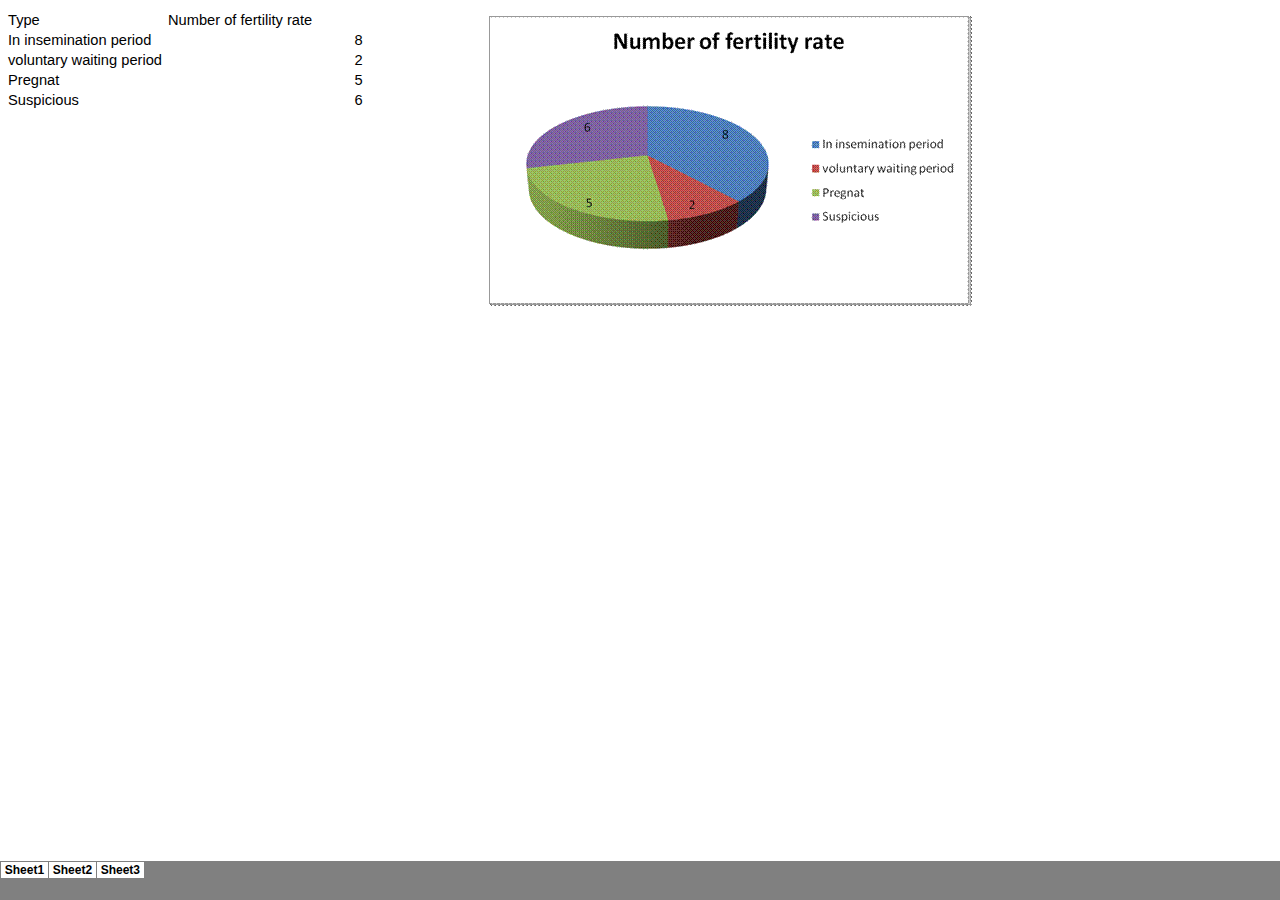
<file: picture/pie chart.htm>
<html xmlns:v="urn:schemas-microsoft-com:vml"
xmlns:o="urn:schemas-microsoft-com:office:office"
xmlns:x="urn:schemas-microsoft-com:office:excel"
xmlns="http://www.w3.org/TR/REC-html40">

<head>
<meta name="Excel Workbook Frameset">
<meta http-equiv=Content-Type content="text/html; charset=windows-1252">
<meta name=ProgId content=Excel.Sheet>
<meta name=Generator content="Microsoft Excel 12">
<link rel=File-List href="pie%20chart_files/filelist.xml">
<![if !supportTabStrip]>
<link id="shLink" href="pie%20chart_files/sheet001.htm">
<link id="shLink" href="pie%20chart_files/sheet002.htm">
<link id="shLink" href="pie%20chart_files/sheet003.htm">

<link id="shLink">

<script language="JavaScript">
<!--
 var c_lTabs=3;

 var c_rgszSh=new Array(c_lTabs);
 c_rgszSh[0] = "Sheet1";
 c_rgszSh[1] = "Sheet2";
 c_rgszSh[2] = "Sheet3";



 var c_rgszClr=new Array(8);
 c_rgszClr[0]="window";
 c_rgszClr[1]="buttonface";
 c_rgszClr[2]="windowframe";
 c_rgszClr[3]="windowtext";
 c_rgszClr[4]="threedlightshadow";
 c_rgszClr[5]="threedhighlight";
 c_rgszClr[6]="threeddarkshadow";
 c_rgszClr[7]="threedshadow";

 var g_iShCur;
 var g_rglTabX=new Array(c_lTabs);

function fnGetIEVer()
{
 var ua=window.navigator.userAgent
 var msie=ua.indexOf("MSIE")
 if (msie>0 && window.navigator.platform=="Win32")
  return parseInt(ua.substring(msie+5,ua.indexOf(".", msie)));
 else
  return 0;
}

function fnBuildFrameset()
{
 var szHTML="<frameset rows=\"*,18\" border=0 width=0 frameborder=no framespacing=0>"+
  "<frame src=\""+document.all.item("shLink")[0].href+"\" name=\"frSheet\" noresize>"+
  "<frameset cols=\"54,*\" border=0 width=0 frameborder=no framespacing=0>"+
  "<frame src=\"\" name=\"frScroll\" marginwidth=0 marginheight=0 scrolling=no>"+
  "<frame src=\"\" name=\"frTabs\" marginwidth=0 marginheight=0 scrolling=no>"+
  "</frameset></frameset><plaintext>";

 with (document) {
  open("text/html","replace");
  write(szHTML);
  close();
 }

 fnBuildTabStrip();
}

function fnBuildTabStrip()
{
 var szHTML=
  "<html><head><style>.clScroll {font:8pt Courier New;color:"+c_rgszClr[6]+";cursor:default;line-height:10pt;}"+
  ".clScroll2 {font:10pt Arial;color:"+c_rgszClr[6]+";cursor:default;line-height:11pt;}</style></head>"+
  "<body onclick=\"event.returnValue=false;\" ondragstart=\"event.returnValue=false;\" onselectstart=\"event.returnValue=false;\" bgcolor="+c_rgszClr[4]+" topmargin=0 leftmargin=0><table cellpadding=0 cellspacing=0 width=100%>"+
  "<tr><td colspan=6 height=1 bgcolor="+c_rgszClr[2]+"></td></tr>"+
  "<tr><td style=\"font:1pt\">&nbsp;<td>"+
  "<td valign=top id=tdScroll class=\"clScroll\" onclick=\"parent.fnFastScrollTabs(0);\" onmouseover=\"parent.fnMouseOverScroll(0);\" onmouseout=\"parent.fnMouseOutScroll(0);\"><a>&#171;</a></td>"+
  "<td valign=top id=tdScroll class=\"clScroll2\" onclick=\"parent.fnScrollTabs(0);\" ondblclick=\"parent.fnScrollTabs(0);\" onmouseover=\"parent.fnMouseOverScroll(1);\" onmouseout=\"parent.fnMouseOutScroll(1);\"><a>&lt</a></td>"+
  "<td valign=top id=tdScroll class=\"clScroll2\" onclick=\"parent.fnScrollTabs(1);\" ondblclick=\"parent.fnScrollTabs(1);\" onmouseover=\"parent.fnMouseOverScroll(2);\" onmouseout=\"parent.fnMouseOutScroll(2);\"><a>&gt</a></td>"+
  "<td valign=top id=tdScroll class=\"clScroll\" onclick=\"parent.fnFastScrollTabs(1);\" onmouseover=\"parent.fnMouseOverScroll(3);\" onmouseout=\"parent.fnMouseOutScroll(3);\"><a>&#187;</a></td>"+
  "<td style=\"font:1pt\">&nbsp;<td></tr></table></body></html>";

 with (frames['frScroll'].document) {
  open("text/html","replace");
  write(szHTML);
  close();
 }

 szHTML =
  "<html><head>"+
  "<style>A:link,A:visited,A:active {text-decoration:none;"+"color:"+c_rgszClr[3]+";}"+
  ".clTab {cursor:hand;background:"+c_rgszClr[1]+";font:9pt Arial;padding-left:3px;padding-right:3px;text-align:center;}"+
  ".clBorder {background:"+c_rgszClr[2]+";font:1pt;}"+
  "</style></head><body onload=\"parent.fnInit();\" onselectstart=\"event.returnValue=false;\" ondragstart=\"event.returnValue=false;\" bgcolor="+c_rgszClr[4]+
  " topmargin=0 leftmargin=0><table id=tbTabs cellpadding=0 cellspacing=0>";

 var iCellCount=(c_lTabs+1)*2;

 var i;
 for (i=0;i<iCellCount;i+=2)
  szHTML+="<col width=1><col>";

 var iRow;
 for (iRow=0;iRow<6;iRow++) {

  szHTML+="<tr>";

  if (iRow==5)
   szHTML+="<td colspan="+iCellCount+"></td>";
  else {
   if (iRow==0) {
    for(i=0;i<iCellCount;i++)
     szHTML+="<td height=1 class=\"clBorder\"></td>";
   } else if (iRow==1) {
    for(i=0;i<c_lTabs;i++) {
     szHTML+="<td height=1 nowrap class=\"clBorder\">&nbsp;</td>";
     szHTML+=
      "<td id=tdTab height=1 nowrap class=\"clTab\" onmouseover=\"parent.fnMouseOverTab("+i+");\" onmouseout=\"parent.fnMouseOutTab("+i+");\">"+
      "<a href=\""+document.all.item("shLink")[i].href+"\" target=\"frSheet\" id=aTab>&nbsp;"+c_rgszSh[i]+"&nbsp;</a></td>";
    }
    szHTML+="<td id=tdTab height=1 nowrap class=\"clBorder\"><a id=aTab>&nbsp;</a></td><td width=100%></td>";
   } else if (iRow==2) {
    for (i=0;i<c_lTabs;i++)
     szHTML+="<td height=1></td><td height=1 class=\"clBorder\"></td>";
    szHTML+="<td height=1></td><td height=1></td>";
   } else if (iRow==3) {
    for (i=0;i<iCellCount;i++)
     szHTML+="<td height=1></td>";
   } else if (iRow==4) {
    for (i=0;i<c_lTabs;i++)
     szHTML+="<td height=1 width=1></td><td height=1></td>";
    szHTML+="<td height=1 width=1></td><td></td>";
   }
  }
  szHTML+="</tr>";
 }

 szHTML+="</table></body></html>";
 with (frames['frTabs'].document) {
  open("text/html","replace");
  charset=document.charset;
  write(szHTML);
  close();
 }
}

function fnInit()
{
 g_rglTabX[0]=0;
 var i;
 for (i=1;i<=c_lTabs;i++)
  with (frames['frTabs'].document.all.tbTabs.rows[1].cells[fnTabToCol(i-1)])
   g_rglTabX[i]=offsetLeft+offsetWidth-6;
}

function fnTabToCol(iTab)
{
 return 2*iTab+1;
}

function fnNextTab(fDir)
{
 var iNextTab=-1;
 var i;

 with (frames['frTabs'].document.body) {
  if (fDir==0) {
   if (scrollLeft>0) {
    for (i=0;i<c_lTabs&&g_rglTabX[i]<scrollLeft;i++);
    if (i<c_lTabs)
     iNextTab=i-1;
   }
  } else {
   if (g_rglTabX[c_lTabs]+6>offsetWidth+scrollLeft) {
    for (i=0;i<c_lTabs&&g_rglTabX[i]<=scrollLeft;i++);
    if (i<c_lTabs)
     iNextTab=i;
   }
  }
 }
 return iNextTab;
}

function fnScrollTabs(fDir)
{
 var iNextTab=fnNextTab(fDir);

 if (iNextTab>=0) {
  frames['frTabs'].scroll(g_rglTabX[iNextTab],0);
  return true;
 } else
  return false;
}

function fnFastScrollTabs(fDir)
{
 if (c_lTabs>16)
  frames['frTabs'].scroll(g_rglTabX[fDir?c_lTabs-1:0],0);
 else
  if (fnScrollTabs(fDir)>0) window.setTimeout("fnFastScrollTabs("+fDir+");",5);
}

function fnSetTabProps(iTab,fActive)
{
 var iCol=fnTabToCol(iTab);
 var i;

 if (iTab>=0) {
  with (frames['frTabs'].document.all) {
   with (tbTabs) {
    for (i=0;i<=4;i++) {
     with (rows[i]) {
      if (i==0)
       cells[iCol].style.background=c_rgszClr[fActive?0:2];
      else if (i>0 && i<4) {
       if (fActive) {
        cells[iCol-1].style.background=c_rgszClr[2];
        cells[iCol].style.background=c_rgszClr[0];
        cells[iCol+1].style.background=c_rgszClr[2];
       } else {
        if (i==1) {
         cells[iCol-1].style.background=c_rgszClr[2];
         cells[iCol].style.background=c_rgszClr[1];
         cells[iCol+1].style.background=c_rgszClr[2];
        } else {
         cells[iCol-1].style.background=c_rgszClr[4];
         cells[iCol].style.background=c_rgszClr[(i==2)?2:4];
         cells[iCol+1].style.background=c_rgszClr[4];
        }
       }
      } else
       cells[iCol].style.background=c_rgszClr[fActive?2:4];
     }
    }
   }
   with (aTab[iTab].style) {
    cursor=(fActive?"default":"hand");
    color=c_rgszClr[3];
   }
  }
 }
}

function fnMouseOverScroll(iCtl)
{
 frames['frScroll'].document.all.tdScroll[iCtl].style.color=c_rgszClr[7];
}

function fnMouseOutScroll(iCtl)
{
 frames['frScroll'].document.all.tdScroll[iCtl].style.color=c_rgszClr[6];
}

function fnMouseOverTab(iTab)
{
 if (iTab!=g_iShCur) {
  var iCol=fnTabToCol(iTab);
  with (frames['frTabs'].document.all) {
   tdTab[iTab].style.background=c_rgszClr[5];
  }
 }
}

function fnMouseOutTab(iTab)
{
 if (iTab>=0) {
  var elFrom=frames['frTabs'].event.srcElement;
  var elTo=frames['frTabs'].event.toElement;

  if ((!elTo) ||
   (elFrom.tagName==elTo.tagName) ||
   (elTo.tagName=="A" && elTo.parentElement!=elFrom) ||
   (elFrom.tagName=="A" && elFrom.parentElement!=elTo)) {

   if (iTab!=g_iShCur) {
    with (frames['frTabs'].document.all) {
     tdTab[iTab].style.background=c_rgszClr[1];
    }
   }
  }
 }
}

function fnSetActiveSheet(iSh)
{
 if (iSh!=g_iShCur) {
  fnSetTabProps(g_iShCur,false);
  fnSetTabProps(iSh,true);
  g_iShCur=iSh;
 }
}

 window.g_iIEVer=fnGetIEVer();
 if (window.g_iIEVer>=4)
  fnBuildFrameset();
//-->
</script>
<![endif]><!--[if gte mso 9]><xml>
 <x:ExcelWorkbook>
  <x:ExcelWorksheets>
   <x:ExcelWorksheet>
    <x:Name>Sheet1</x:Name>
    <x:WorksheetSource HRef="pie%20chart_files/sheet001.htm"/>
   </x:ExcelWorksheet>
   <x:ExcelWorksheet>
    <x:Name>Sheet2</x:Name>
    <x:WorksheetSource HRef="pie%20chart_files/sheet002.htm"/>
   </x:ExcelWorksheet>
   <x:ExcelWorksheet>
    <x:Name>Sheet3</x:Name>
    <x:WorksheetSource HRef="pie%20chart_files/sheet003.htm"/>
   </x:ExcelWorksheet>
  </x:ExcelWorksheets>
  <x:Stylesheet HRef="pie%20chart_files/stylesheet.css"/>
  <x:WindowHeight>4635</x:WindowHeight>
  <x:WindowWidth>14295</x:WindowWidth>
  <x:WindowTopX>480</x:WindowTopX>
  <x:WindowTopY>105</x:WindowTopY>
  <x:ProtectStructure>False</x:ProtectStructure>
  <x:ProtectWindows>False</x:ProtectWindows>
 </x:ExcelWorkbook>
</xml><![endif]-->
</head>

<frameset rows="*,39" border=0 width=0 frameborder=no framespacing=0>
 <frame src="pie%20chart_files/sheet001.htm" name="frSheet">
 <frame src="pie%20chart_files/tabstrip.htm" name="frTabs" marginwidth=0 marginheight=0>
 <noframes>
  <body>
   <p>This page uses frames, but your browser doesn't support them.</p>
  </body>
 </noframes>
</frameset>
</html>
</file>
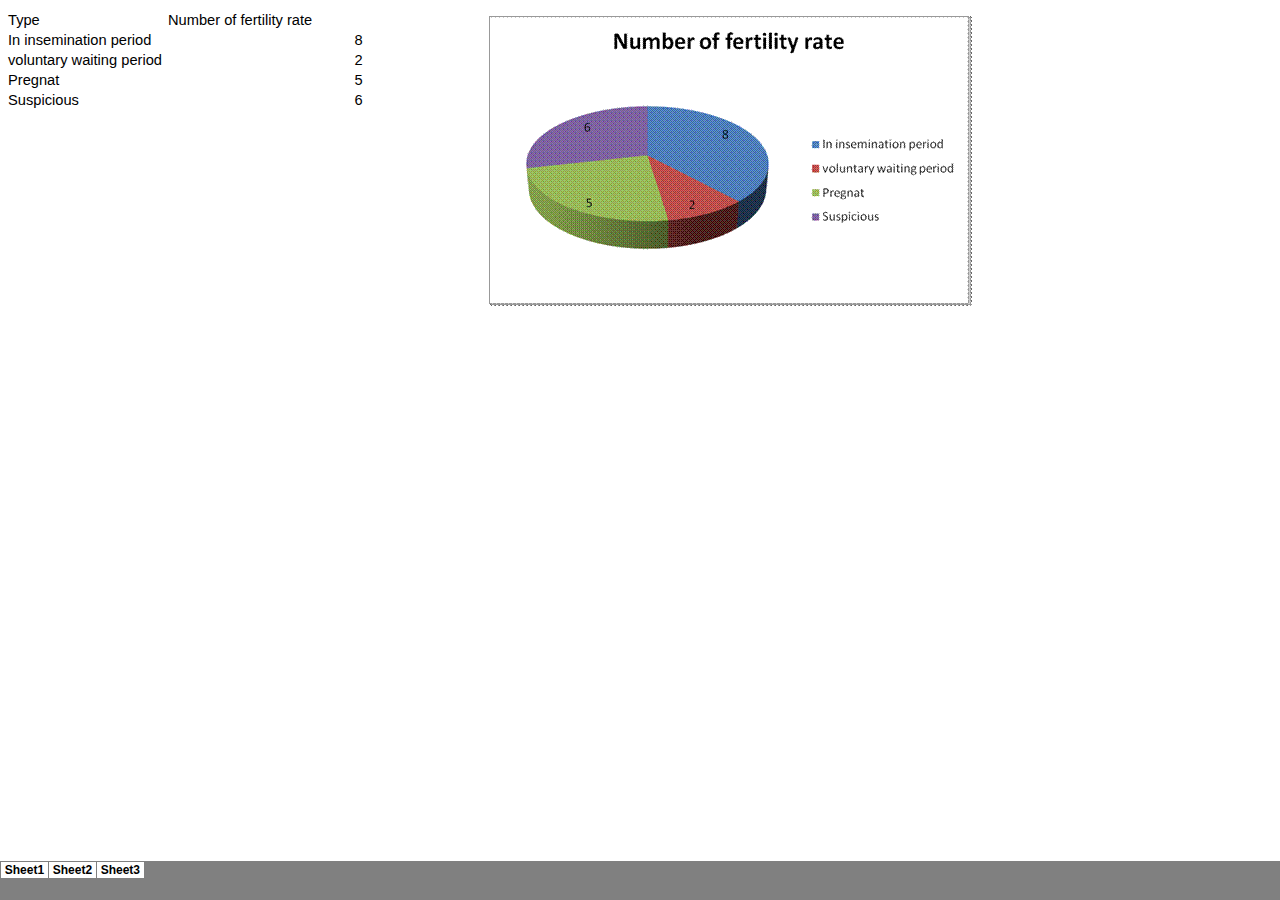
<file: picture/pie chart_files/sheet001.htm>
<html xmlns:v="urn:schemas-microsoft-com:vml"
xmlns:o="urn:schemas-microsoft-com:office:office"
xmlns:x="urn:schemas-microsoft-com:office:excel"
xmlns="http://www.w3.org/TR/REC-html40">

<head>
<meta http-equiv=Content-Type content="text/html; charset=windows-1252">
<meta name=ProgId content=Excel.Sheet>
<meta name=Generator content="Microsoft Excel 12">
<link id=Main-File rel=Main-File href="../pie%20chart.htm">
<link rel=File-List href=filelist.xml>
<!--[if !mso]>
<style>
v\:* {behavior:url(#default#VML);}
o\:* {behavior:url(#default#VML);}
x\:* {behavior:url(#default#VML);}
.shape {behavior:url(#default#VML);}
</style>
<![endif]-->
<link rel=Stylesheet href=stylesheet.css>
<style>
<!--table
	{mso-displayed-decimal-separator:"\.";
	mso-displayed-thousand-separator:"\,";}
@page
	{margin:.75in .7in .75in .7in;
	mso-header-margin:.3in;
	mso-footer-margin:.3in;}
-->
</style>
<![if !supportTabStrip]><script language="JavaScript">
<!--
function fnUpdateTabs()
 {
  if (parent.window.g_iIEVer>=4) {
   if (parent.document.readyState=="complete"
    && parent.frames['frTabs'].document.readyState=="complete")
   parent.fnSetActiveSheet(0);
  else
   window.setTimeout("fnUpdateTabs();",150);
 }
}

if (window.name!="frSheet")
 window.location.replace("../pie%20chart.htm");
else
 fnUpdateTabs();
//-->
</script>
<![endif]>
</head>

<body link=blue vlink=purple>

<table border=0 cellpadding=0 cellspacing=0 width=994 style='border-collapse:
 collapse;table-layout:fixed;width:746pt'>
 <col width=160 style='mso-width-source:userset;mso-width-alt:5851;width:120pt'>
 <col width=194 style='mso-width-source:userset;mso-width-alt:7094;width:146pt'>
 <col width=64 span=10 style='width:48pt'>
 <tr height=20 style='height:15.0pt'>
  <td height=20 width=160 style='height:15.0pt;width:120pt'>Type</td>
  <td width=194 style='width:146pt'>Number of fertility rate</td>
  <td width=64 style='width:48pt'></td>
  <td width=64 style='width:48pt' align=left valign=top><!--[if gte vml 1]><v:shapetype
   id="_x0000_t75" coordsize="21600,21600" o:spt="75" o:preferrelative="t"
   path="m@4@5l@4@11@9@11@9@5xe" filled="f" stroked="f">
   <v:stroke joinstyle="miter"/>
   <v:formulas>
    <v:f eqn="if lineDrawn pixelLineWidth 0"/>
    <v:f eqn="sum @0 1 0"/>
    <v:f eqn="sum 0 0 @1"/>
    <v:f eqn="prod @2 1 2"/>
    <v:f eqn="prod @3 21600 pixelWidth"/>
    <v:f eqn="prod @3 21600 pixelHeight"/>
    <v:f eqn="sum @0 0 1"/>
    <v:f eqn="prod @6 1 2"/>
    <v:f eqn="prod @7 21600 pixelWidth"/>
    <v:f eqn="sum @8 21600 0"/>
    <v:f eqn="prod @7 21600 pixelHeight"/>
    <v:f eqn="sum @10 21600 0"/>
   </v:formulas>
   <v:path o:extrusionok="f" gradientshapeok="t" o:connecttype="rect"/>
   <o:lock v:ext="edit" aspectratio="t"/>
  </v:shapetype><v:shape id="Chart_x0020_1" o:spid="_x0000_s1025" type="#_x0000_t75"
   style='position:absolute;margin-left:47.25pt;margin-top:6pt;width:361.5pt;
   height:217.5pt;z-index:1;visibility:visible' o:gfxdata="UEsDBBQABgAIAAAAIQCk8pWRHAEAAF4CAAATAAAAW0NvbnRlbnRfVHlwZXNdLnhtbIySy2rDMBRE
94X+g9C2WHKyKKXEzqJOl20p6QcI6fpBrAe6ipP8fa+dZJFCk6yEEDNnZtBiubc9GyBi513BZyLn
DJz2pnNNwX/W79kLZ5iUM6r3Dgp+AOTL8vFhsT4EQEZqhwVvUwqvUqJuwSoUPoCjl9pHqxJdYyOD
0hvVgJzn+bPU3iVwKUujBy8XnxQgdgbYl4rpQ1niSBNRwtxXXguy4uztqBmxBVch9J1WiULLwRlh
MfN13WkQVcTVpHoaVfJ/b90SC+V0zO5AXHY64YzXW0tNhIlqR5PZXkyGZ3gFtdr2ia321Pc4cYQe
b7T5gzpNJ0g5Nca2C3iFcH2uG7MYv3MRhjsGudi8Itk3DOdUcvod5S8AAAD//wMAUEsDBBQABgAI
AAAAIQA4/SH/1gAAAJQBAAALAAAAX3JlbHMvLnJlbHOkkMFqwzAMhu+DvYPRfXGawxijTi+j0Gvp
HsDYimMaW0Yy2fr2M4PBMnrbUb/Q94l/f/hMi1qRJVI2sOt6UJgd+ZiDgffL8ekFlFSbvV0oo4Eb
ChzGx4f9GRdb25HMsYhqlCwG5lrLq9biZkxWOiqY22YiTra2kYMu1l1tQD30/bPm3wwYN0x18gb4
5AdQl1tp5j/sFB2T0FQ7R0nTNEV3j6o9feQzro1iOWA14Fm+Q8a1a8+Bvu/d/dMb2JY5uiPbhG/k
tn4cqGU/er3pcvwCAAD//wMAUEsDBBQABgAIAAAAIQDJcGlErAEAAHQEAAAOAAAAZHJzL2Uyb0Rv
Yy54bWykVNtO5DAMfUfaf4jyvrSd5TJU06IVI1a8AA/sB1hpOo3UJJUTZsrfr5Om5SJWQsNL5dj1
OY59nM31qHu2l+iUNRUvTnPOpBG2UWZX8b9Ptz/XnDkPpoHeGlnxF+n4df3jZDM2WIIRnUVGEMaV
5Kh45/1QZpkTndTgTu0gDUVbixo8HXGXNQgHAtd9tsrzi8wNKKFxnZR+O0V4HbH9wd7Ivv8dKSZX
i1ZPlrB9fbbJQg3BjAlkPLRtnS/ucIoRtIfZHczZF+Lr88vV+ZRBoZgRUV+pvF3g66JYwBdnyPmV
n63z/xAXqc6PzMVFcfUp9Uy4Qxg6JW4RtGQaBNqKp96Y/Z83wUdMxdzvH5GppuIrzgxlVfymA/Ss
4Nnyx/tE8sfrfg44tkj9htK2bZoxHDFhDcpwNlacpPUSvkQKpRz9tzHFBCpm1HiVuejUvu+ShFoT
1BY8sGdUR/RAhDnQ8EQZrVSUOBopAXxp4Wh6SsitFc9aGj9tHcoePG2869TgOMMyqAbvmqiU7N2N
SSHLOakl9SMqMwmrV4QdGjQr6sP6xtFMz0X9DwAA//8DAFBLAwQUAAYACAAAACEAqxbNRrkAAAAi
AQAAGQAAAGRycy9fcmVscy9lMm9Eb2MueG1sLnJlbHOEj80KwjAQhO+C7xD2btN6EJEmvYjQq9QH
WNLtD7ZJyEaxb2/Qi4LgcXaYb3bK6jFP4k6BR2cVFFkOgqxx7Wh7BZfmtNmD4Ii2xclZUrAQQ6XX
q/JME8YU4mH0LBLFsoIhRn+Qks1AM3LmPNnkdC7MGJMMvfRortiT3Ob5ToZPBugvpqhbBaFuCxDN
4lPzf7brutHQ0ZnbTDb+qJBmwBATEENPUcFL8vtaZOlTkLqUX8v0EwAA//8DAFBLAwQUAAYACAAA
ACEAta/p5RgBAACKAQAADwAAAGRycy9kb3ducmV2LnhtbFSQy07DMBBF90j8gzVIbBB13KYtCnGq
CqkIsYhoYMPOOM4D/Khs06R8fZ22qOryzsy5c2fSRa8k2grrWqMpkFEESGhuylbXFD7eV/cPgJxn
umTSaEFhJxwssuurlCWl6fRabAtfo2CiXcIoNN5vEowdb4RibmQ2QodeZaxiPkhb49KyLpgricdR
NMOKtTpsaNhGPDWC/xS/KsSIc10si9X355fy+d2zfOOvu47S25t++QjIi96fh0/0S0lhDMMpgYcs
5OvlUvPGWFSthWv/QvhjvbJGIWs6CuFYbiSFCQw6ryonPIX5LCQ7dP4rsyiK5lPAg6s3R5bEJ5iQ
C5rMSTy9xCcknowPOD6nytIgzi/M9gAAAP//AwBQSwMEFAAGAAgAAAAhANwTYYFsAQAA1gIAABUA
AABkcnMvY2hhcnRzL2NoYXJ0MS54bWyckk1PwzAMhu9I/Icod9bC+JzoEGLihkAaIK4m9dpIaRIl
3mD/HifZpnJDnOrP57Wd3t59D0ZsMETtbCNPJ7UUaJVrte0a+fb6eHItRSSwLRhnsZFbjPJufnx0
q2aqh0BLDwoFQ2ycqUb2RH5WVVH1OECcOI+WcysXBiB2Q1e1Ab4YPpjqrK4vqwyROwD8AzCAtvv+
8Jd+t1pphQun1gNaKlMENEB8gdhrH+Wcl2uB8PSmPhcbMHwXWaWgAduVANqTt2UJ5g1SdqPxa7pI
VnD0UeqmdSnyfGGPivQGx4lq3OWNo/uAUJS2bk1Z1GucLh7SrbMIhO2DMy7E0WSMGVcld8zCDm2b
qdl6cbvesN9qp8V95lCbCO86Pluz/a102NcHbWmJRPycMeF7hBbDo3OEoYwOHT5B6LSN4rOR9eTq
Qgo+JxtS8GPlL+0TpT15UylWmVKcA4vF1p69tOBvcY7kufLvOP8BAAD//wMAUEsBAi0AFAAGAAgA
AAAhAKTylZEcAQAAXgIAABMAAAAAAAAAAAAAAAAAAAAAAFtDb250ZW50X1R5cGVzXS54bWxQSwEC
LQAUAAYACAAAACEAOP0h/9YAAACUAQAACwAAAAAAAAAAAAAAAABNAQAAX3JlbHMvLnJlbHNQSwEC
LQAUAAYACAAAACEAyXBpRKwBAAB0BAAADgAAAAAAAAAAAAAAAABMAgAAZHJzL2Uyb0RvYy54bWxQ
SwECLQAUAAYACAAAACEAqxbNRrkAAAAiAQAAGQAAAAAAAAAAAAAAAAAkBAAAZHJzL19yZWxzL2Uy
b0RvYy54bWwucmVsc1BLAQItABQABgAIAAAAIQC1r+nlGAEAAIoBAAAPAAAAAAAAAAAAAAAAABQF
AABkcnMvZG93bnJldi54bWxQSwECLQAUAAYACAAAACEA3BNhgWwBAADWAgAAFQAAAAAAAAAAAAAA
AABZBgAAZHJzL2NoYXJ0cy9jaGFydDEueG1sUEsFBgAAAAAGAAYAfQEAAPgHAAAAAA==
">
   <v:imagedata src="image001.png" o:title=""/>
   <o:lock v:ext="edit" aspectratio="f"/>
   <x:ClientData ObjectType="Pict">
    <x:SizeWithCells/>
    <x:CF>Bitmap</x:CF>
    <x:AutoPict/>
   </x:ClientData>
  </v:shape><v:shape id="Chart_x0020_2" o:spid="_x0000_s1026" type="#_x0000_t75"
   style='position:absolute;margin-left:45.75pt;margin-top:5.25pt;width:361.5pt;
   height:217.5pt;z-index:2;visibility:visible' o:gfxdata="UEsDBBQABgAIAAAAIQCk8pWRHAEAAF4CAAATAAAAW0NvbnRlbnRfVHlwZXNdLnhtbIySy2rDMBRE
94X+g9C2WHKyKKXEzqJOl20p6QcI6fpBrAe6ipP8fa+dZJFCk6yEEDNnZtBiubc9GyBi513BZyLn
DJz2pnNNwX/W79kLZ5iUM6r3Dgp+AOTL8vFhsT4EQEZqhwVvUwqvUqJuwSoUPoCjl9pHqxJdYyOD
0hvVgJzn+bPU3iVwKUujBy8XnxQgdgbYl4rpQ1niSBNRwtxXXguy4uztqBmxBVch9J1WiULLwRlh
MfN13WkQVcTVpHoaVfJ/b90SC+V0zO5AXHY64YzXW0tNhIlqR5PZXkyGZ3gFtdr2ia321Pc4cYQe
b7T5gzpNJ0g5Nca2C3iFcH2uG7MYv3MRhjsGudi8Itk3DOdUcvod5S8AAAD//wMAUEsDBBQABgAI
AAAAIQA4/SH/1gAAAJQBAAALAAAAX3JlbHMvLnJlbHOkkMFqwzAMhu+DvYPRfXGawxijTi+j0Gvp
HsDYimMaW0Yy2fr2M4PBMnrbUb/Q94l/f/hMi1qRJVI2sOt6UJgd+ZiDgffL8ekFlFSbvV0oo4Eb
ChzGx4f9GRdb25HMsYhqlCwG5lrLq9biZkxWOiqY22YiTra2kYMu1l1tQD30/bPm3wwYN0x18gb4
5AdQl1tp5j/sFB2T0FQ7R0nTNEV3j6o9feQzro1iOWA14Fm+Q8a1a8+Bvu/d/dMb2JY5uiPbhG/k
tn4cqGU/er3pcvwCAAD//wMAUEsDBBQABgAIAAAAIQA7yGB7sAEAAHkEAAAOAAAAZHJzL2Uyb0Rv
Yy54bWykVNtunDAQfa/Uf7D83gCbkAtaiKqsUvWlzUP7ASNjFkvYRmNnl/x9x8bQbJVK0eYFjc8w
54zn4u39pAd2kOiUNTUvLnLOpBG2VWZf89+/Hr/ccuY8mBYGa2TNX6Tj983nT9upxQqM6C0yojCu
IqDmvfdjlWVO9FKDu7CjNOTtLGrwdMR91iIciVwP2SbPrzM3ooTW9VL63ezhTeT2R/sgh+FrlJih
Dq2eLWGH5nKbhRyCGQPI+Nl1TXmXl2W++gIU3WiPTYKDuWDBf3NNqcwR5IoRkfqvnrerRlMUK/kK
hpjNbXnzP+HiaqU/US7KzdWb0ovgHmHslXhE0JJpEGhrngpkDt9eOZ8wJfPj8IRMtTW/5MxQVM0f
ekDPNjxb/zgNJDxe923CqUMqOlS261Kj4Yw2a1CGs6nmNF8v4UuiUMnJf5hTzKRiYY1XWZJO5fuo
SMg1Ue3AA3tGdUYNROgDNU9U0UpJibOZEsG7to66p4TcWfGspfHz6qEcwNPau16NjjOswtTg97YI
zclObvz6nKYl1SNOZhqsQRF3KNAyUf/scGzN/GY0fwAAAP//AwBQSwMEFAAGAAgAAAAhAKsWzUa5
AAAAIgEAABkAAABkcnMvX3JlbHMvZTJvRG9jLnhtbC5yZWxzhI/NCsIwEITvgu8Q9m7TehCRJr2I
0KvUB1jS7Q+2SchGsW9v0IuC4HF2mG92yuoxT+JOgUdnFRRZDoKsce1oewWX5rTZg+CItsXJWVKw
EEOl16vyTBPGFOJh9CwSxbKCIUZ/kJLNQDNy5jzZ5HQuzBiTDL30aK7Yk9zm+U6GTwboL6aoWwWh
bgsQzeJT83+267rR0NGZ20w2/qiQZsAQExBDT1HBS/L7WmTpU5C6lF/L9BMAAP//AwBQSwMEFAAG
AAgAAAAhAHCmC9cYAQAAigEAAA8AAABkcnMvZG93bnJldi54bWxEUNtOwzAUe0fiH6KDxBtLU0jZ
xtJpDKENaULa4AOiNr2MJilJ2Apfz+ku2qN9bMfOZNrphuyU87U1AtggAqJMZvPalAI+P17vhkB8
kCaXjTVKwK/yME2vryZynNu9WavdJpQEQ4wfSwFVCO2YUp9VSks/sK0yeCus0zIgdCXNndxjuG5o
HEUJ1bI2+EIlWzWvVPa1+dECtt8r7oaL+WK5W/Ht8+Lljc5aLsTtTTd7AhJUFy7ik3uZC7iHfgrO
gBT7dc3MZJV1pFgrX/9h+SNfOKuJs3sBODazzcGH+L0ovAoCkiR55IfLmeFDFsUcaJ8a7NHLHk5m
xqBnzlqWsBFq++AzFY94jIlop5dWB3D5wvQfAAD//wMAUEsDBBQABgAIAAAAIQD60QlqlgIAAC8G
AAAVAAAAZHJzL2NoYXJ0cy9jaGFydDEueG1snFRtT9swEP4+af/Bs/oV0pfBUEWLoIhpEtvQOtC+
usklseTYlu2k9N/vbCdt0sGY9sm+t+fuHt/58uq5EqQBY7mSCzo5HVMCMlUZl8WCPv68O7mgxDom
MyaUhAXdgaVXy/fvLtN5WjLj1pqlQBBE2nm6oKVzep4kNi2hYvZUaZBoy5WpmEPRFElm2BbBK5FM
x+PzJIDQFoD9B0DFuOzizb/EqzznKdyqtK5AuliFAcEcMmBLri1dYnOCyYI0TCwoyJPHNU28MhTr
L447AdFtp2qHxqSnbDhsZ7febJT7FVFm4wihkWoNqeMN9A0YfojSQrlrA2yQIJ1rDrPblSfdGxpm
disllLERZxLxLRhv5dlzVLdplcnADDTu2ftZZ35A7m/5cl0CuMmH0c1o4tsJWrSvGD6m99BupWrp
Bum0I5hqQceBtGb5ra42mEjlJAfjuOBuRwxz4AGbwJLG6lE4AEchVIHXWFZ2vxE21Feq7RPDCfUv
0bWIuntg2NA9l9BvH+P3kSkLNL3U4PVoOh9dj87e7vJj+2hHXX6RhEsLFZdhagg+KlfZsEfPV+Rm
0nLTKIH04bORLeMOd+CNuGkb92CgwESvwc9at3VtNU+5qu3Q8y9ktxwhuZ5rWVcvzAJSddOjCp32
AxHXeqUyWH4GCYaJwGhY9qA9HppX6LwYFvwnc9PXHDqKwlMe5uuA0JFzPkRATg6NRKEbwECG58wv
Ep79rfNifzehAJl56kS4Pah2GE0cG8EOn0P0CGuECE/cfpdi1xtrhN7/Ltpw6dbg/IyELSjDtN8p
5cCEj0izAr4yU+AUkg1u3+mnM0pwQ/BCCf6C4XSdIYZ7aUZJHlCisMfCZLWOv9hR8q6u8M8vfwMA
AP//AwBQSwECLQAUAAYACAAAACEApPKVkRwBAABeAgAAEwAAAAAAAAAAAAAAAAAAAAAAW0NvbnRl
bnRfVHlwZXNdLnhtbFBLAQItABQABgAIAAAAIQA4/SH/1gAAAJQBAAALAAAAAAAAAAAAAAAAAE0B
AABfcmVscy8ucmVsc1BLAQItABQABgAIAAAAIQA7yGB7sAEAAHkEAAAOAAAAAAAAAAAAAAAAAEwC
AABkcnMvZTJvRG9jLnhtbFBLAQItABQABgAIAAAAIQCrFs1GuQAAACIBAAAZAAAAAAAAAAAAAAAA
ACgEAABkcnMvX3JlbHMvZTJvRG9jLnhtbC5yZWxzUEsBAi0AFAAGAAgAAAAhAHCmC9cYAQAAigEA
AA8AAAAAAAAAAAAAAAAAGAUAAGRycy9kb3ducmV2LnhtbFBLAQItABQABgAIAAAAIQD60QlqlgIA
AC8GAAAVAAAAAAAAAAAAAAAAAF0GAABkcnMvY2hhcnRzL2NoYXJ0MS54bWxQSwUGAAAAAAYABgB9
AQAAJgkAAAAA
">
   <v:imagedata src="image002.png" o:title=""/>
   <o:lock v:ext="edit" aspectratio="f"/>
   <x:ClientData ObjectType="Pict">
    <x:SizeWithCells/>
    <x:CF>Bitmap</x:CF>
    <x:AutoPict/>
   </x:ClientData>
  </v:shape><![endif]--><![if !vml]><span style='mso-ignore:vglayout;
  position:absolute;z-index:1;margin-left:61px;margin-top:7px;width:484px;
  height:291px'><img width=484 height=291 src=image003.gif v:shapes="Chart_x0020_1 Chart_x0020_2"></span><![endif]><span
  style='mso-ignore:vglayout2'>
  <table cellpadding=0 cellspacing=0>
   <tr>
    <td height=20 width=64 style='height:15.0pt;width:48pt'></td>
   </tr>
  </table>
  </span></td>
  <td width=64 style='width:48pt'></td>
  <td width=64 style='width:48pt'></td>
  <td width=64 style='width:48pt'></td>
  <td width=64 style='width:48pt'></td>
  <td width=64 style='width:48pt'></td>
  <td width=64 style='width:48pt'></td>
  <td width=64 style='width:48pt'></td>
  <td width=64 style='width:48pt'></td>
 </tr>
 <tr height=20 style='height:15.0pt'>
  <td height=20 style='height:15.0pt'>In insemination period</td>
  <td align=right>8</td>
  <td colspan=10 style='mso-ignore:colspan'></td>
 </tr>
 <tr height=20 style='height:15.0pt'>
  <td height=20 style='height:15.0pt'>voluntary waiting period</td>
  <td align=right>2</td>
  <td colspan=10 style='mso-ignore:colspan'></td>
 </tr>
 <tr height=20 style='height:15.0pt'>
  <td height=20 style='height:15.0pt'>Pregnat</td>
  <td align=right>5</td>
  <td colspan=10 style='mso-ignore:colspan'></td>
 </tr>
 <tr height=20 style='height:15.0pt'>
  <td height=20 style='height:15.0pt'>Suspicious</td>
  <td align=right>6</td>
  <td colspan=10 style='mso-ignore:colspan'></td>
 </tr>
 <tr height=200 style='height:150.0pt;mso-xlrowspan:10'>
  <td height=200 colspan=12 style='height:150.0pt;mso-ignore:colspan'></td>
 </tr>
 <![if supportMisalignedColumns]>
 <tr height=0 style='display:none'>
  <td width=160 style='width:120pt'></td>
  <td width=194 style='width:146pt'></td>
  <td width=64 style='width:48pt'></td>
  <td width=64 style='width:48pt'></td>
  <td width=64 style='width:48pt'></td>
  <td width=64 style='width:48pt'></td>
  <td width=64 style='width:48pt'></td>
  <td width=64 style='width:48pt'></td>
  <td width=64 style='width:48pt'></td>
  <td width=64 style='width:48pt'></td>
  <td width=64 style='width:48pt'></td>
  <td width=64 style='width:48pt'></td>
 </tr>
 <![endif]>
</table>

</body>

</html>
</file>
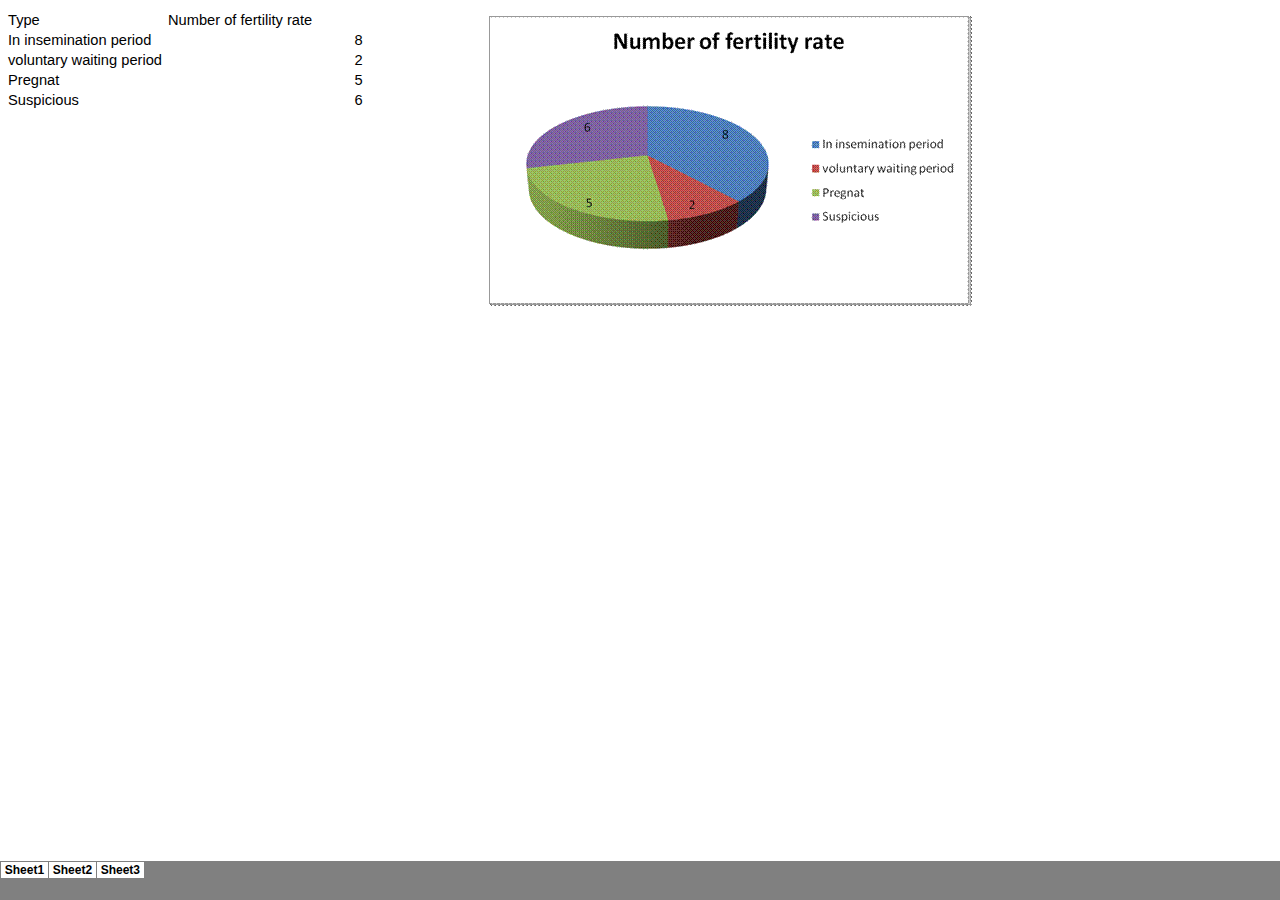
<file: picture/pie chart_files/sheet002.htm>
<html xmlns:o="urn:schemas-microsoft-com:office:office"
xmlns:x="urn:schemas-microsoft-com:office:excel"
xmlns="http://www.w3.org/TR/REC-html40">

<head>
<meta http-equiv=Content-Type content="text/html; charset=windows-1252">
<meta name=ProgId content=Excel.Sheet>
<meta name=Generator content="Microsoft Excel 12">
<link id=Main-File rel=Main-File href="../pie%20chart.htm">
<link rel=File-List href=filelist.xml>
<link rel=Stylesheet href=stylesheet.css>
<style>
<!--table
	{mso-displayed-decimal-separator:"\.";
	mso-displayed-thousand-separator:"\,";}
@page
	{margin:.75in .7in .75in .7in;
	mso-header-margin:.3in;
	mso-footer-margin:.3in;}
-->
</style>
<![if !supportTabStrip]><script language="JavaScript">
<!--
function fnUpdateTabs()
 {
  if (parent.window.g_iIEVer>=4) {
   if (parent.document.readyState=="complete"
    && parent.frames['frTabs'].document.readyState=="complete")
   parent.fnSetActiveSheet(1);
  else
   window.setTimeout("fnUpdateTabs();",150);
 }
}

if (window.name!="frSheet")
 window.location.replace("../pie%20chart.htm");
else
 fnUpdateTabs();
//-->
</script>
<![endif]>
</head>

<body link=blue vlink=purple>

<table border=0 cellpadding=0 cellspacing=0 width=64 style='border-collapse:
 collapse;table-layout:fixed;width:48pt'>
 <col width=64 style='width:48pt'>
 <tr height=20 style='height:15.0pt'>
  <td height=20 width=64 style='height:15.0pt;width:48pt'></td>
 </tr>
 <![if supportMisalignedColumns]>
 <tr height=0 style='display:none'>
  <td width=64 style='width:48pt'></td>
 </tr>
 <![endif]>
</table>

</body>

</html>
</file>
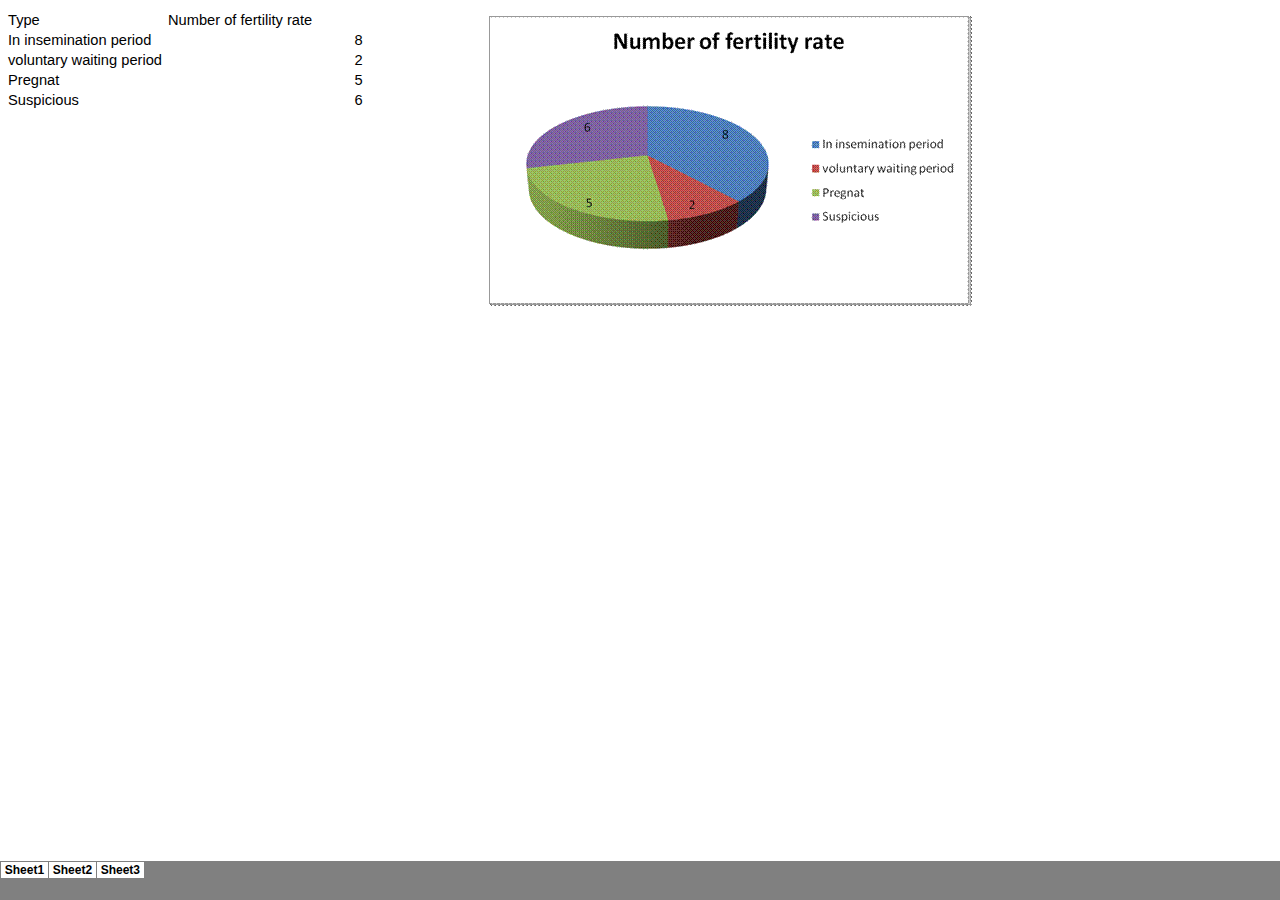
<file: picture/pie chart_files/sheet003.htm>
<html xmlns:o="urn:schemas-microsoft-com:office:office"
xmlns:x="urn:schemas-microsoft-com:office:excel"
xmlns="http://www.w3.org/TR/REC-html40">

<head>
<meta http-equiv=Content-Type content="text/html; charset=windows-1252">
<meta name=ProgId content=Excel.Sheet>
<meta name=Generator content="Microsoft Excel 12">
<link id=Main-File rel=Main-File href="../pie%20chart.htm">
<link rel=File-List href=filelist.xml>
<link rel=Stylesheet href=stylesheet.css>
<style>
<!--table
	{mso-displayed-decimal-separator:"\.";
	mso-displayed-thousand-separator:"\,";}
@page
	{margin:.75in .7in .75in .7in;
	mso-header-margin:.3in;
	mso-footer-margin:.3in;}
-->
</style>
<![if !supportTabStrip]><script language="JavaScript">
<!--
function fnUpdateTabs()
 {
  if (parent.window.g_iIEVer>=4) {
   if (parent.document.readyState=="complete"
    && parent.frames['frTabs'].document.readyState=="complete")
   parent.fnSetActiveSheet(2);
  else
   window.setTimeout("fnUpdateTabs();",150);
 }
}

if (window.name!="frSheet")
 window.location.replace("../pie%20chart.htm");
else
 fnUpdateTabs();
//-->
</script>
<![endif]>
</head>

<body link=blue vlink=purple>

<table border=0 cellpadding=0 cellspacing=0 width=64 style='border-collapse:
 collapse;table-layout:fixed;width:48pt'>
 <col width=64 style='width:48pt'>
 <tr height=20 style='height:15.0pt'>
  <td height=20 width=64 style='height:15.0pt;width:48pt'></td>
 </tr>
 <![if supportMisalignedColumns]>
 <tr height=0 style='display:none'>
  <td width=64 style='width:48pt'></td>
 </tr>
 <![endif]>
</table>

</body>

</html>
</file>
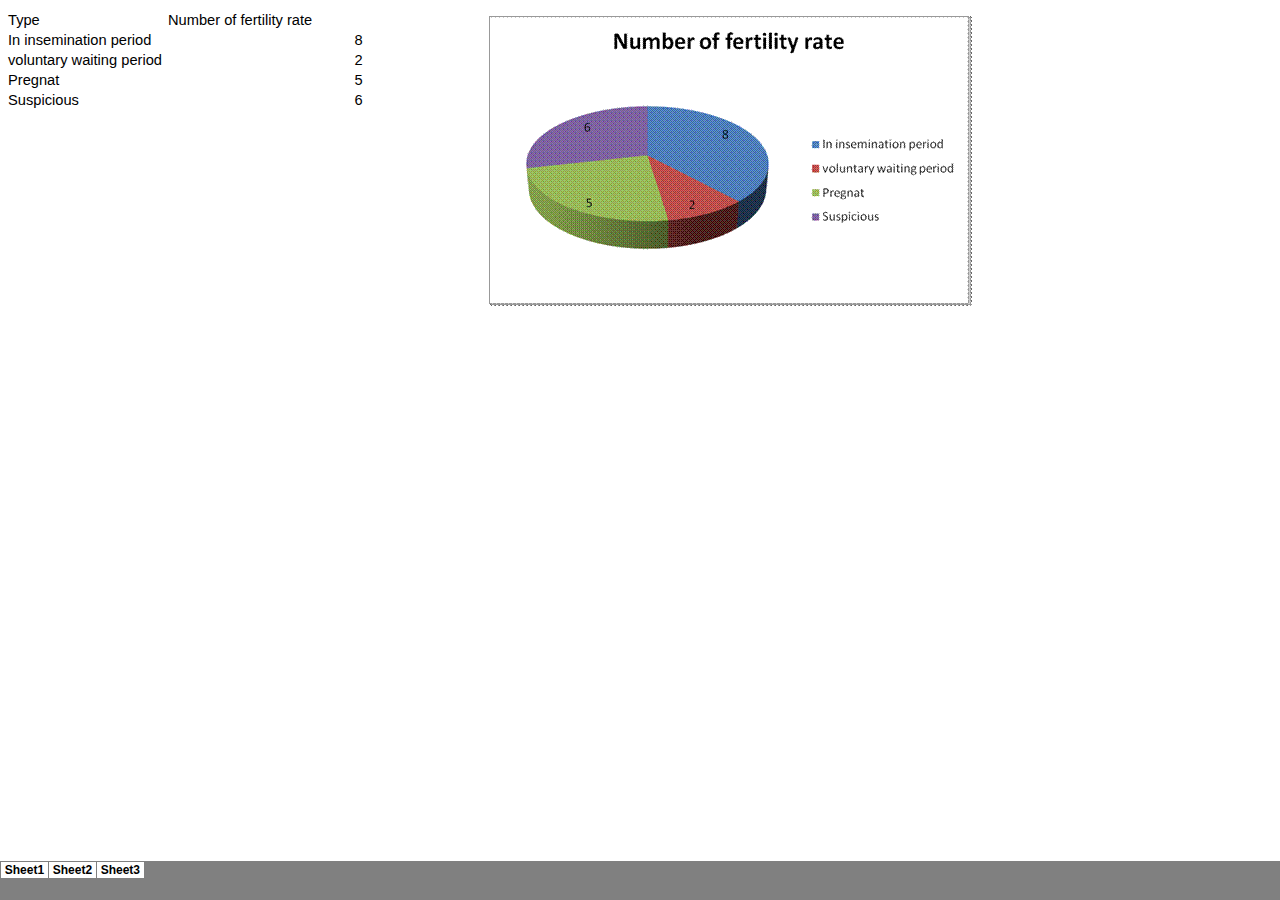
<file: picture/pie chart_files/tabstrip.htm>
<html>
<head>
<meta http-equiv=Content-Type content="text/html; charset=windows-1252">
<meta name=ProgId content=Excel.Sheet>
<meta name=Generator content="Microsoft Excel 12">
<link id=Main-File rel=Main-File href="../pie%20chart.htm">

<script language="JavaScript">
<!--
if (window.name!="frTabs")
 window.location.replace(document.all.item("Main-File").href);
//-->
</script>
<style>
<!--
A {
    text-decoration:none;
    color:#000000;
    font-size:9pt;
}
-->
</style>
</head>
<body topmargin=0 leftmargin=0 bgcolor="#808080">
<table border=0 cellspacing=1>
 <tr>
 <td bgcolor="#FFFFFF" nowrap><b><small><small>&nbsp;<a href="sheet001.htm" target="frSheet"><font face="Arial" color="#000000">Sheet1</font></a>&nbsp;</small></small></b></td>
 <td bgcolor="#FFFFFF" nowrap><b><small><small>&nbsp;<a href="sheet002.htm" target="frSheet"><font face="Arial" color="#000000">Sheet2</font></a>&nbsp;</small></small></b></td>
 <td bgcolor="#FFFFFF" nowrap><b><small><small>&nbsp;<a href="sheet003.htm" target="frSheet"><font face="Arial" color="#000000">Sheet3</font></a>&nbsp;</small></small></b></td>

 </tr>
</table>
</body>
</html>
</file>
